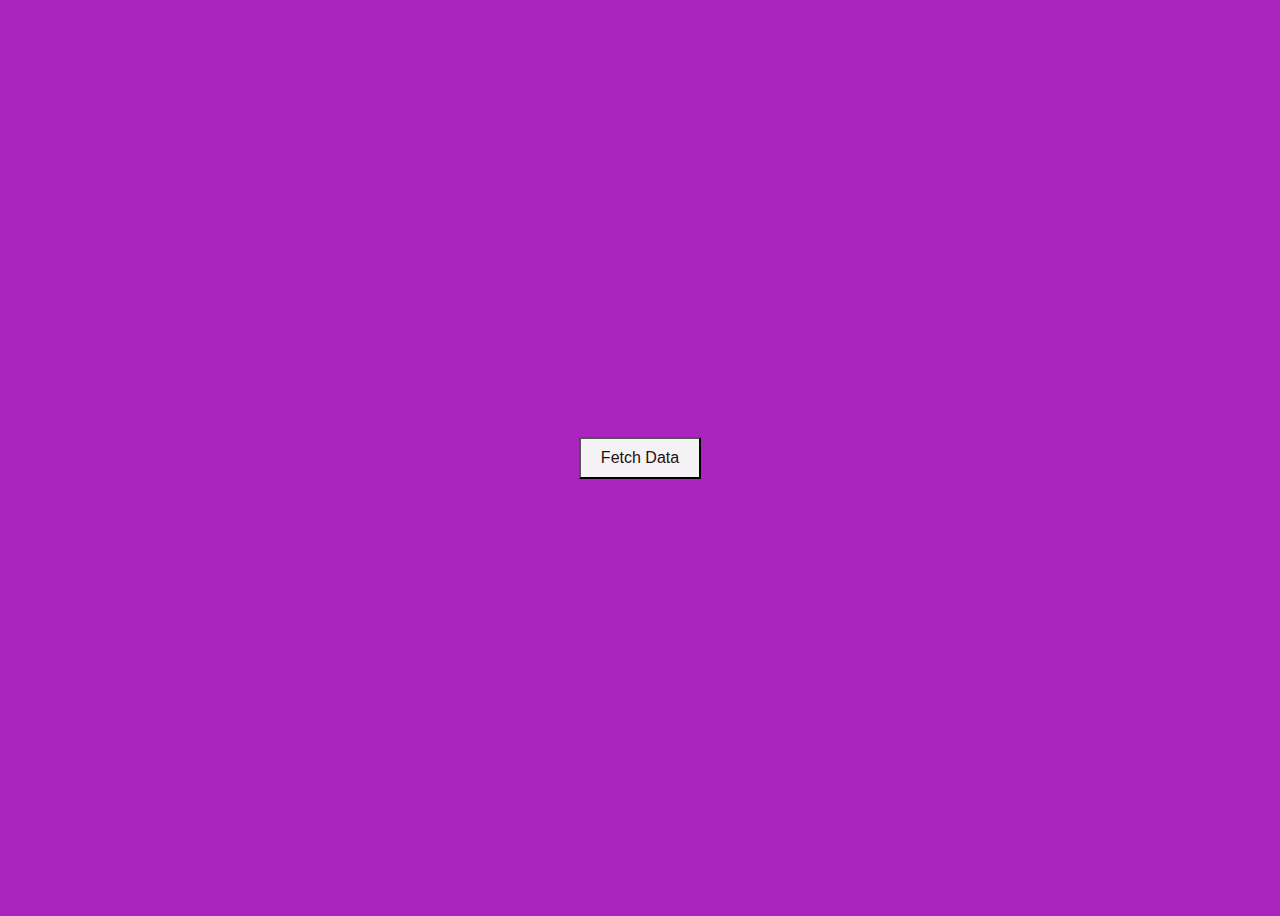
<file: index.html>
<!DOCTYPE html>
<html lang="en">

<head>
    <meta charset="UTF-8">
    <meta name="viewport" content="width=device-width, initial-scale=1.0">
    <link rel="stylesheet" href="./styles.css">
    <title>Weather App</title>
</head>

<body>
    <div class="landing-page">
        <button id="fetchDataBtn" onclick="fetchWeatherData()">Fetch Data</button>
    </div>

    <script src="./script.js"></script>
</body>

</html>
</file>
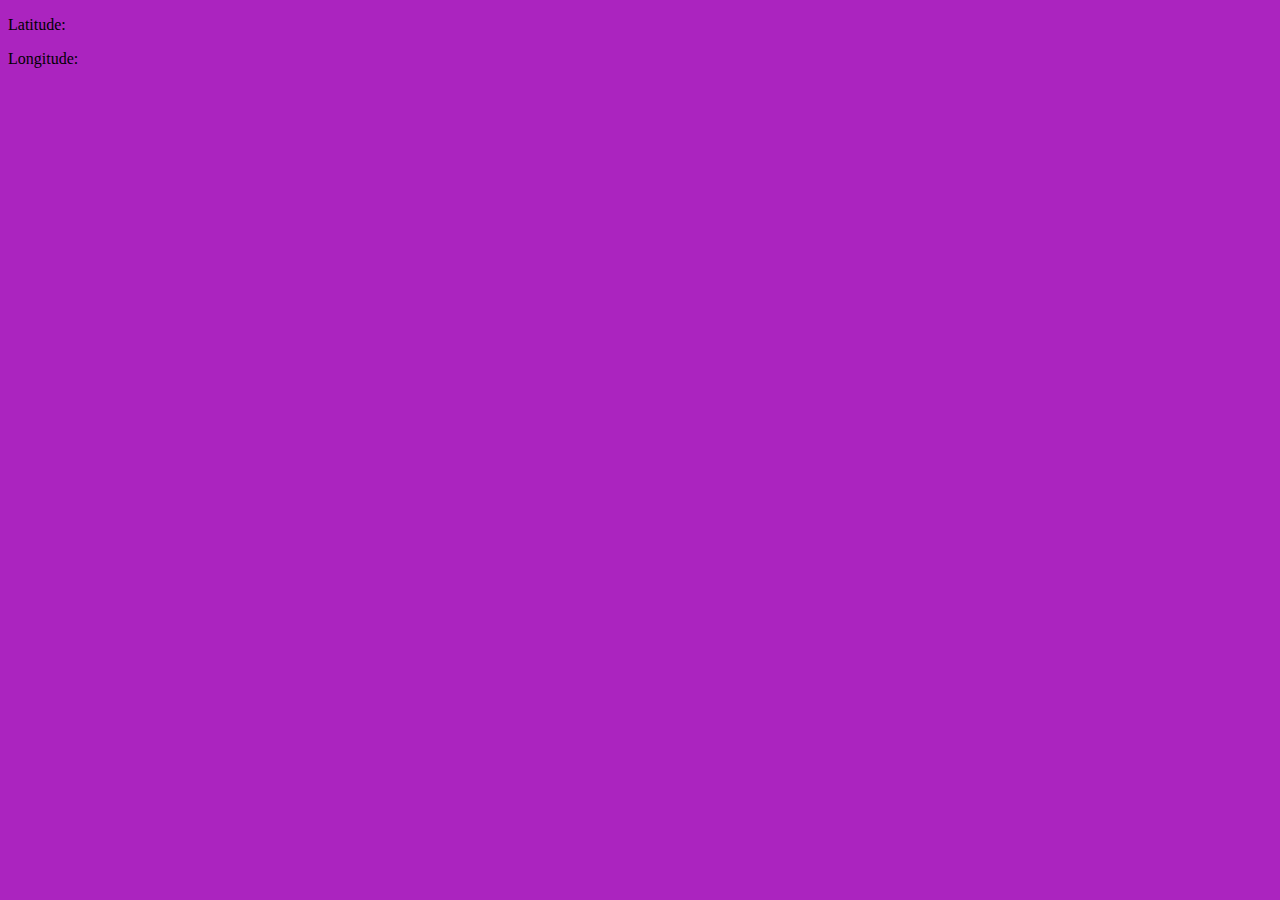
<file: welcome.html>
<!DOCTYPE html>
<html lang="en">

<head>
    <meta charset="UTF-8">
    <meta name="viewport" content="width=device-width, initial-scale=1.0">
    <link rel="stylesheet" href="styles.css">
    <title>Welcome to Weather App</title>
</head>

<body>
    <div class="weather-info">
        <p>Latitude: <span id="latitude"></span></p>
        <p>Longitude: <span id="longitude"></span></p>
        <div>
            <iframe src="https://maps.google.com/maps?q=23.1899136, 88.113152&z=15&output=embed" width="360"
                height="270" frameborder="0" style="border:0">
            </iframe>
        </div>
        <div id="map" class="map"></div>
        <div id="weatherData" class="weather-data"></div>
    </div>

    <script src="./script.js"></script>

</body>

</html>
</file>
<file: styles.css>
body {
    background-color: hwb(292 14% 25%); 
  }
  
  .landing-page {
    display: flex;
    justify-content: center;
    align-items: center;
    height: 100vh;
  }
  
  #fetchDataBtn {
    background-color: #f6f3f6; 
    color: #1e0e0e; 
    padding: 10px 20px;
    font-size: 16px;
    cursor: pointer;
  }
</file>
